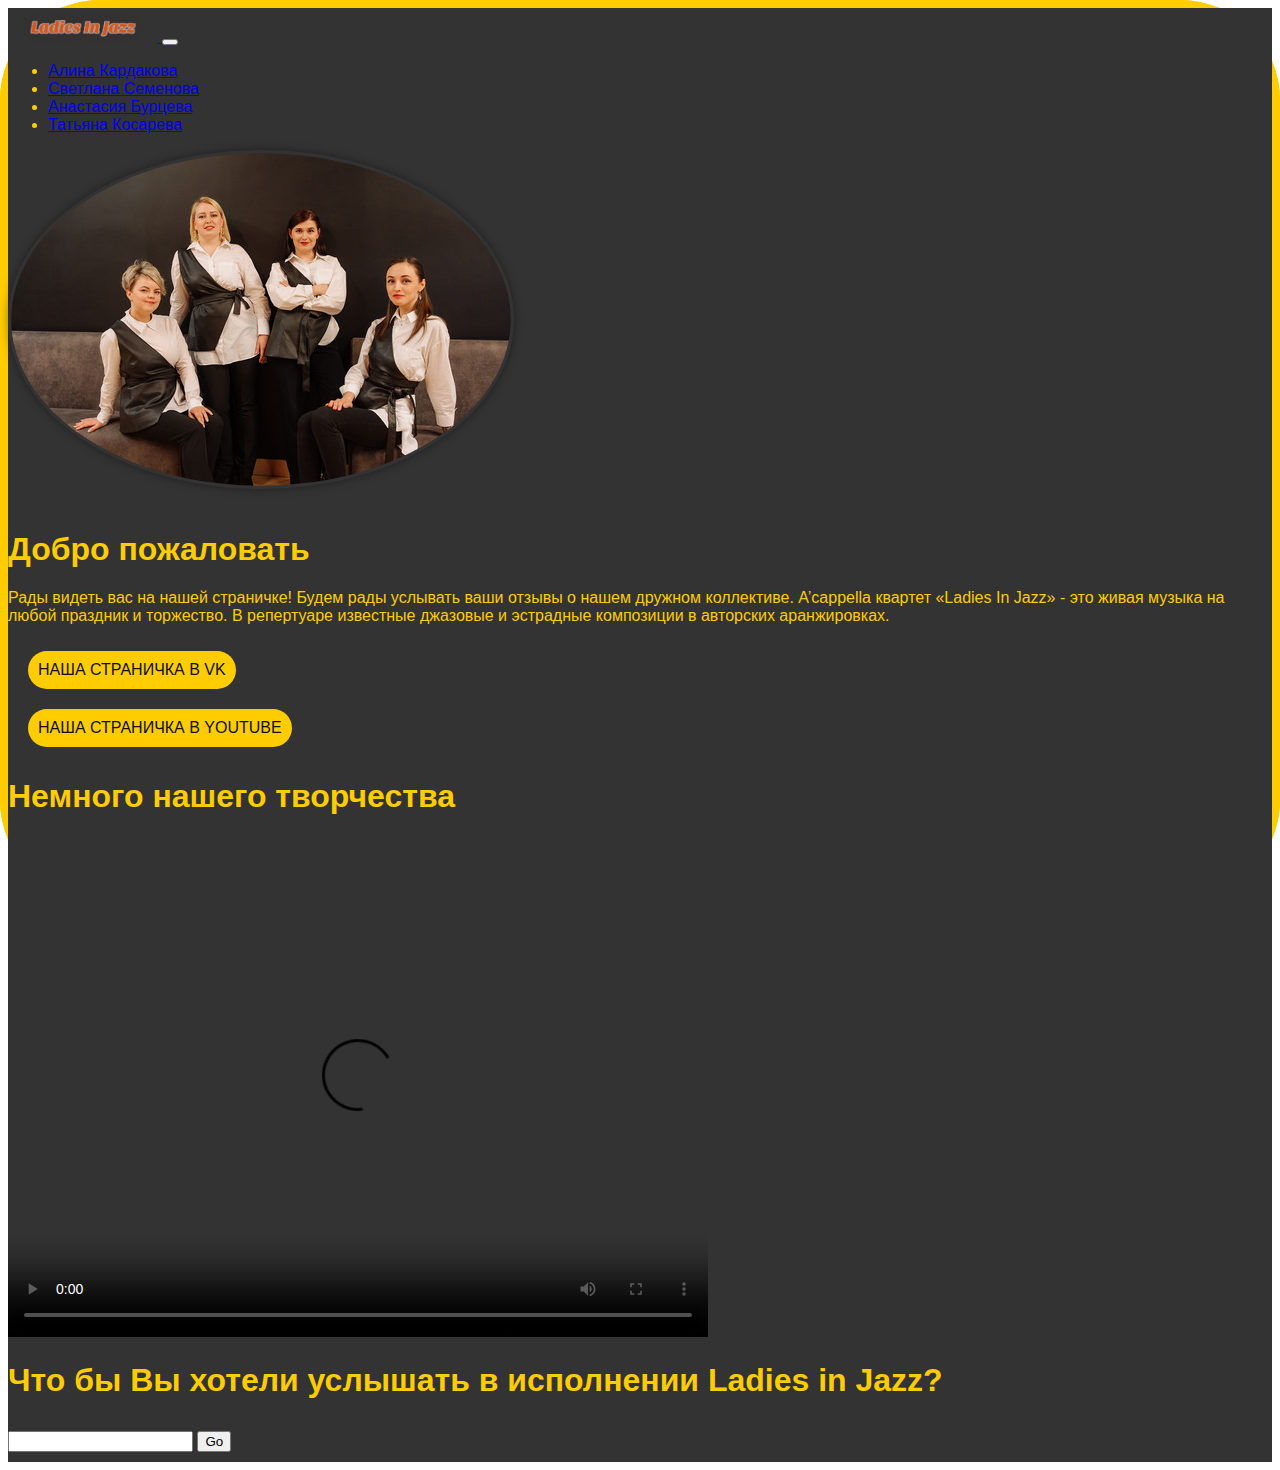
<file: index.html>
<!DOCTYPE html>
<html lang="en">
  <head>
    <meta charset="UTF-8" />
    <meta name="viewport" content="width=device-width, initial-scale=1.0" />
    <link
      href="https://cdn.jsdelivr.net/npm/bootstrap@5.0.2/dist/css/bootstrap.min.css"
      rel="stylesheet"
      integrity="sha384-EVSTQN3/azprG1Anm3QDgpJLIm9Nao0Yz1ztcQTwFspd3yD65VohhpuuCOmLASjC"
      crossorigin="anonymous"
    />
    <script
      src="https://cdn.jsdelivr.net/npm/bootstrap@5.0.2/dist/js/bootstrap.bundle.min.js"
      integrity="sha384-MrcW6ZMFYlzcLA8Nl+NtUVF0sA7MsXsP1UyJoMp4YLEuNSfAP+JcXn/tWtIaxVXM"
      crossorigin="anonymous"
    ></script>
    <link rel="stylesheet" href="style.css">
    <title"></title>
  </head>
  
  <body>
    <div class="a">
      <nav class="navbar navbar-expand-lg navbar-dark bg-dark">
        <div class="container">
          <a class="navbar-brand p-0" href="/HTML/index.html">
            <img src="src/Ladies In Jazz.png" alt="Ladies In Jazz" width="150" />
          </a>
          <button
            class="navbar-toggler"
            type="button"
            data-bs-toggle="collapse"
            data-bs-target="#navbarNav"
            aria-controls="navbarNav"
            aria-expanded="false"
            aria-label="Toggle navigation"
          >
            <span class="navbar-toggler-icon"></span>
          </button>
          <div class="collapse navbar-collapse" id="navbarNav">
            <ul class="navbar-nav">
              <li class="nav-item">
                <a
                  class="nav-link"
                  aria-current="page"
                  href="Алина Кардакова.html"
                  >Алина Кардакова</a
                >
              </li>
  
              <li class="nav-item">
                <a class="nav-link" href="Светлана Семенова.html"
                  >Светлана Семенова</a
                >
              </li>
              <li class="nav-item">
                <a class="nav-link" href="Анастасия Бурцева.html"
                  >Анастасия Бурцева</a
                >
              </li>
              <li class="nav-item">
                <a class="nav-link" href="Татьяна Косарева.html"
                  >Татьяна Косарева</a
                >
              </li>
            </ul>
          </div>
        </div>
      </nav>
      <div class="container text-center my-5">
        <div class="row">
          <div class="col-lg-6 mx-auto">
              <img class="TitulImg"
                src="src/314.JPG"
                alt="Ladies In Jazz"
              />
            <h1 class="fw-light">Добро пожаловать</h1>
            <p class="lead text-muted">
              Рады видеть вас на нашей страничке! Будем рады услывать
              ваши отзывы о нашем дружном коллективе. A’cappella квартет «Ladies
              In Jazz» - это живая музыка на любой праздник и торжество. В
              репертуаре известные джазовые и эстрадные композиции в авторских
              аранжировках.
            </p>
              <div class="link-container">
                <!-- btn link VK-->
                <div class="text-box">
                  <a href="https://vk.com/ladiesinjazz" 
                  target="_blank"
                  class="btn btn-white btn- animate">Наша страничка в VK
                </a>
                </div>
                  <!-- btn link yt-->
                <div class="text-box">
                    <a href="https://www.youtube.com/channel/UCDEBRg2QRDpjPkncBmLPCsQ/featured" 
                    target="_blank"
                    class="btn btn-white btn- animate">Наша страничка в YouTube
                  </a>
                </div>
              </div>

            

            <!--
            <div class="container">
              <div class="vk">
                <a
                  href="https://vk.com/ladiesinjazz"
                  target="_blank"
                  class="btn btn-primary"
                >
                  Наша группа в VK
                </a>
              </div>
              <div class="yt">
              <a
                href="https://www.youtube.com/channel/UCDEBRg2QRDpjPkncBmLPCsQ/featured"
                target="_blank"
                class="btn btn-secondary"
              >
                Наш YouTube Channel
              </a>
              </div>
              <div class="ig">
                <a
                  href="https://www.instagram.com/ladiesinjazz/"
                  target="_blank"
                  class="btn btn-primary"
                >
                  Наша страничка в IG
                </a>
              </div>
            </div>   -->
          </div>
        </div>
      </div>
      <!-- див c видео-->
      <div class="container text-center my-5"> 
        <h1>Немного нашего творчества</h1>
      <video width="700" height="500" controls="controls">
        <source
          src="src\Ladies In Jazz Mr. Sandman.mp4"
          type='video/ogg; codecs="theora, vorbis"'
        />
      </video>
      <!-- создаем див с input--> 
      <div>
        <div class = "container">          
          <h1 class='text-center'> Что бы Вы хотели услышать в исполнении Ladies in Jazz?  </h1>
          <input type="text" class="input-in" value="" /> <!--из inputa получаем всегда строку, решить никак нельзя, для работы с числами нужно нужно ставить + в скрипте-->
  
          <button class="inputButton">Go</button>
        </div>
        <div class="out"></div>
    </div>
      <script src="script.js"></script>
  </body>
</html>
</file>
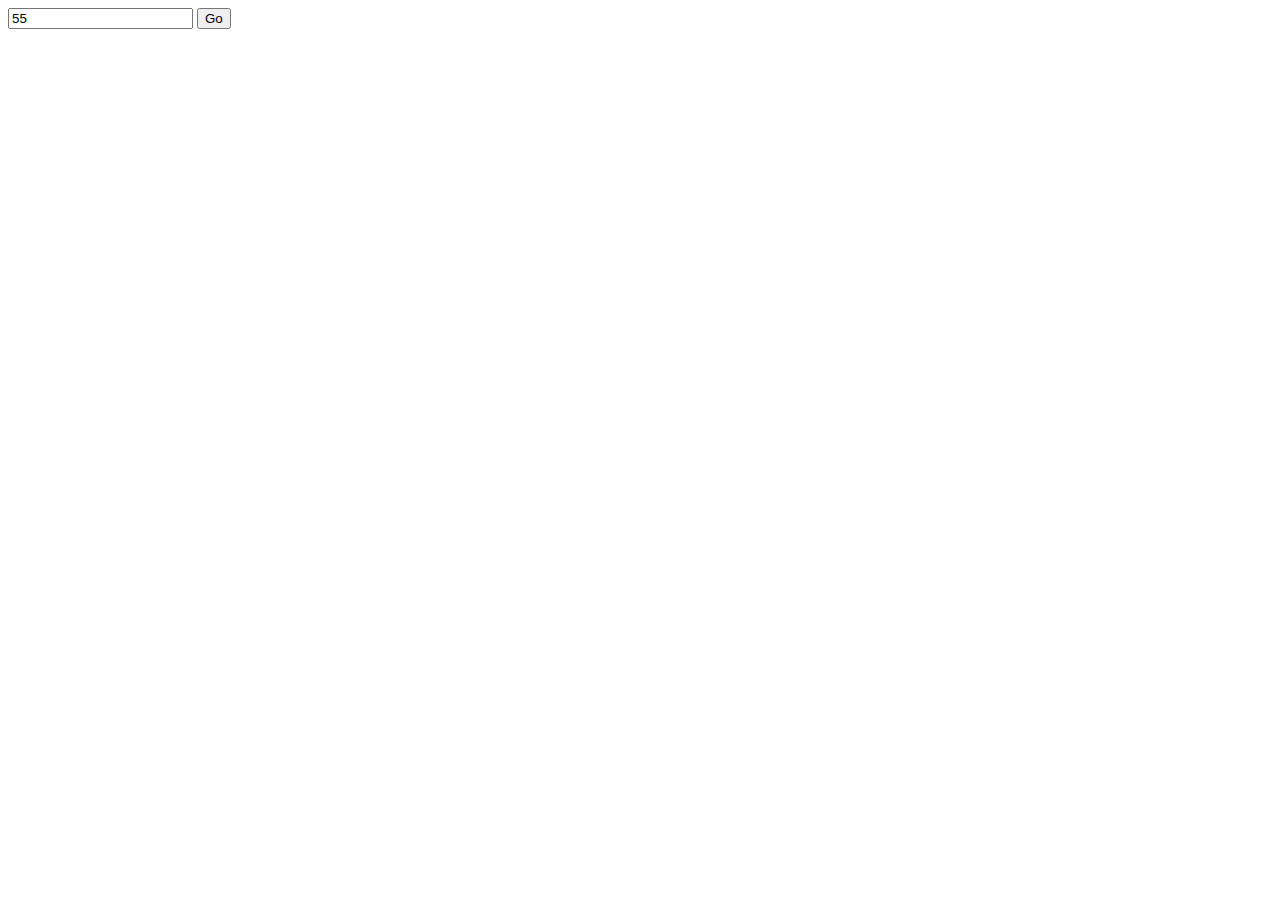
<file: input/index.html>
<!DOCTYPE html>
<html lang="en">
  <head>
    <meta charset="UTF-8" />
    <meta http-equiv="X-UA-Compatible" content="IE=edge" />
    <meta name="viewport" content="width=device-width, initial-scale=1.0" />
    <title>Document</title>
  </head>
  <body>
    <input type="text" class="input-in" value="55" />

    <button>Go</button>

    <script src="script.js"></script>
  </body>
</html>
</file>
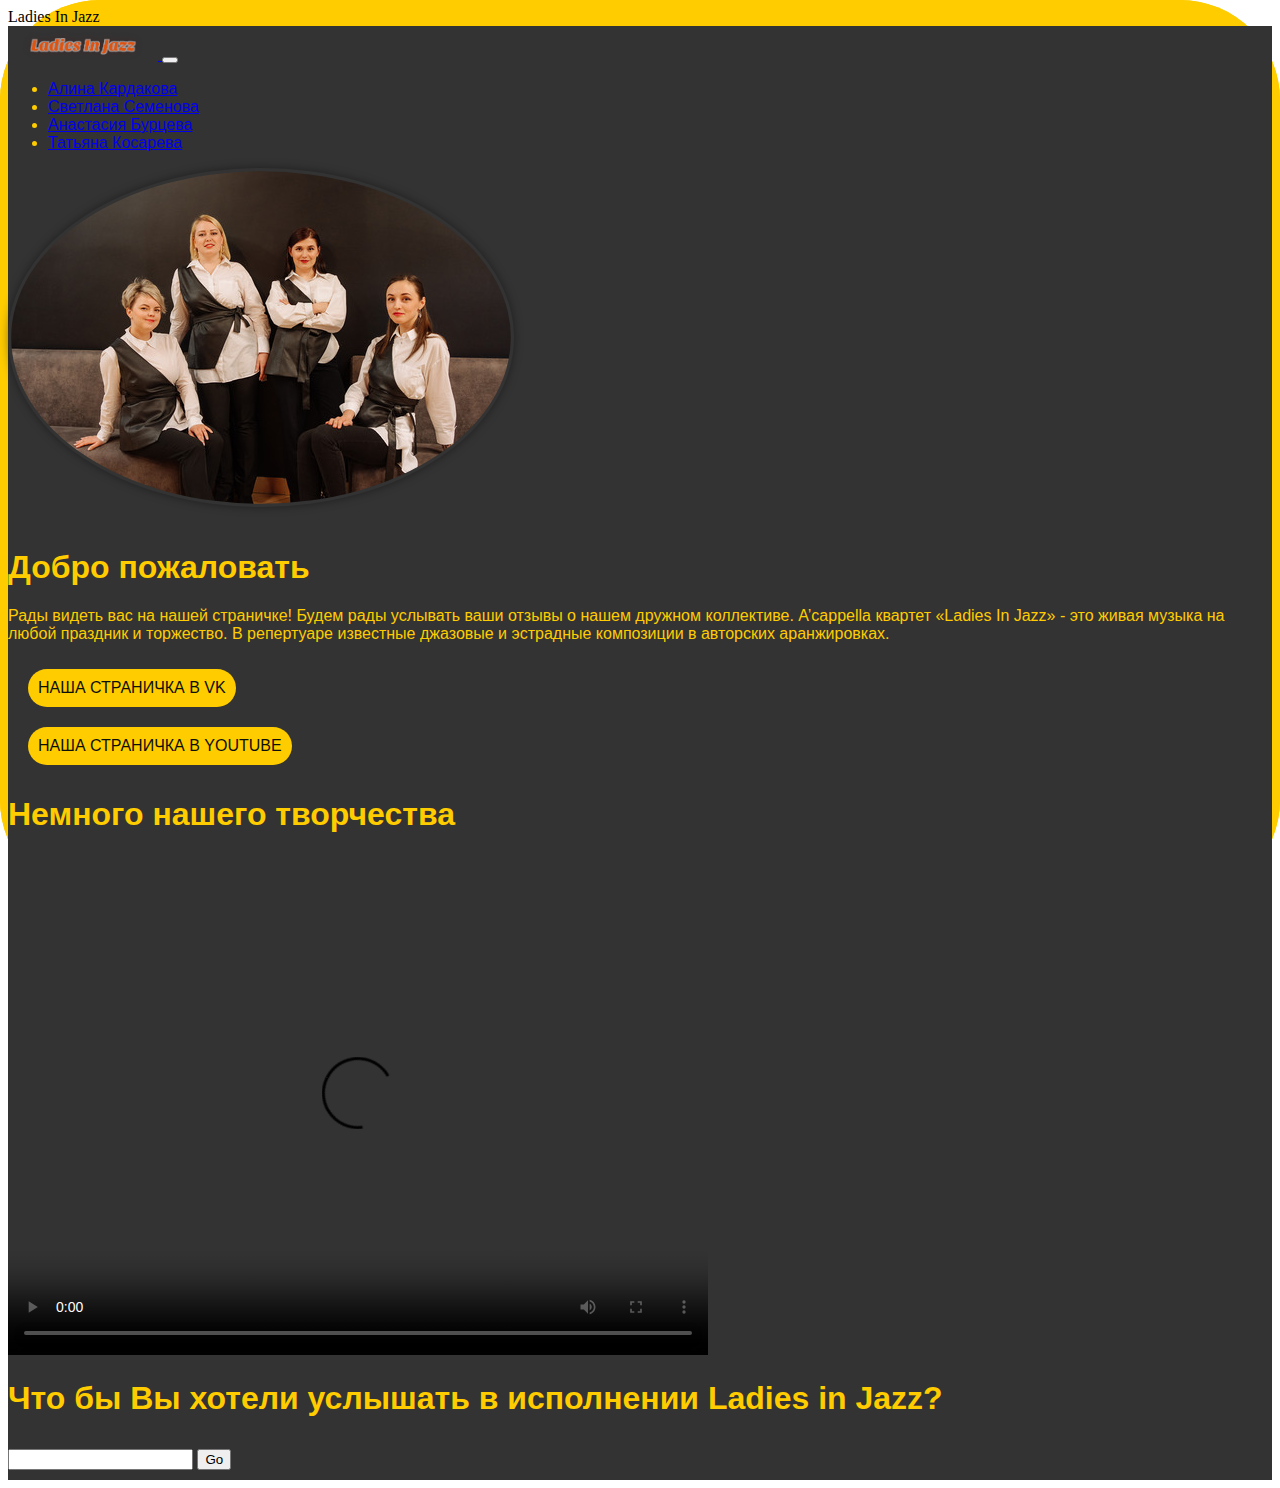
<file: index copy.html>
<!DOCTYPE html>
<html lang="en">
  <head>
    <meta charset="UTF-8" />
    <meta name="viewport" content="width=device-width, initial-scale=1.0" />
    <link
      href="https://cdn.jsdelivr.net/npm/bootstrap@5.0.2/dist/css/bootstrap.min.css"
      rel="stylesheet"
      integrity="sha384-EVSTQN3/azprG1Anm3QDgpJLIm9Nao0Yz1ztcQTwFspd3yD65VohhpuuCOmLASjC"
      crossorigin="anonymous"
    />
    <script
      src="https://cdn.jsdelivr.net/npm/bootstrap@5.0.2/dist/js/bootstrap.bundle.min.js"
      integrity="sha384-MrcW6ZMFYlzcLA8Nl+NtUVF0sA7MsXsP1UyJoMp4YLEuNSfAP+JcXn/tWtIaxVXM"
      crossorigin="anonymous"
    ></script>
    <link rel="stylesheet" href="style.css">
    <title">Ladies In Jazz</title>
  </head>
  
  <body>
    <div class="a">
      <nav class="navbar navbar-expand-lg navbar-dark bg-dark">
        <div class="container">
          <a class="navbar-brand p-0" href="/HTML/index.html">
            <img src="src/Ladies In Jazz.png" alt="Ladies In Jazz" width="150" />
          </a>
          <button
            class="navbar-toggler"
            type="button"
            data-bs-toggle="collapse"
            data-bs-target="#navbarNav"
            aria-controls="navbarNav"
            aria-expanded="false"
            aria-label="Toggle navigation"
          >
            <span class="navbar-toggler-icon"></span>
          </button>
          <div class="collapse navbar-collapse" id="navbarNav">
            <ul class="navbar-nav">
              <li class="nav-item">
                <a
                  class="nav-link"
                  aria-current="page"
                  href="Алина Кардакова.html"
                  >Алина Кардакова</a
                >
              </li>
  
              <li class="nav-item">
                <a class="nav-link" href="Светлана Семенова.html"
                  >Светлана Семенова</a
                >
              </li>
              <li class="nav-item">
                <a class="nav-link" href="Анастасия Бурцева.html"
                  >Анастасия Бурцева</a
                >
              </li>
              <li class="nav-item">
                <a class="nav-link" href="Татьяна Косарева.html"
                  >Татьяна Косарева</a
                >
              </li>
            </ul>
          </div>
        </div>
      </nav>
      <div class="container text-center my-5">
        <div class="row">
          <div class="col-lg-6 mx-auto">
              <img class="TitulImg"
                src="src/314.JPG"
                alt="Ladies In Jazz"
              />
            <h1 class="fw-light">Добро пожаловать</h1>
            <p class="lead text-muted">
              Рады видеть вас на нашей страничке! Будем рады услывать
              ваши отзывы о нашем дружном коллективе. A’cappella квартет «Ladies
              In Jazz» - это живая музыка на любой праздник и торжество. В
              репертуаре известные джазовые и эстрадные композиции в авторских
              аранжировках.
            </p>
              <div class="link-container">
                <!-- btn link VK-->
                <div class="text-box">
                  <a href="https://vk.com/ladiesinjazz" 
                  target="_blank"
                  class="btn btn-white btn- animate">Наша страничка в VK
                </a>
                </div>
                  <!-- btn link yt-->
                <div class="text-box">
                    <a href="https://www.youtube.com/channel/UCDEBRg2QRDpjPkncBmLPCsQ/featured" 
                    target="_blank"
                    class="btn btn-white btn- animate">Наша страничка в YouTube
                  </a>
                </div>
              </div>

            

            <!--
            <div class="container">
              <div class="vk">
                <a
                  href="https://vk.com/ladiesinjazz"
                  target="_blank"
                  class="btn btn-primary"
                >
                  Наша группа в VK
                </a>
              </div>
              <div class="yt">
              <a
                href="https://www.youtube.com/channel/UCDEBRg2QRDpjPkncBmLPCsQ/featured"
                target="_blank"
                class="btn btn-secondary"
              >
                Наш YouTube Channel
              </a>
              </div>
              <div class="ig">
                <a
                  href="https://www.instagram.com/ladiesinjazz/"
                  target="_blank"
                  class="btn btn-primary"
                >
                  Наша страничка в IG
                </a>
              </div>
            </div>   -->
          </div>
        </div>
      </div>
      <!-- див c видео-->
      <div class="container text-center my-5"> 
        <h1>Немного нашего творчества</h1>
      <video width="700" height="500" controls="controls">
        <source
          src="src\Ladies In Jazz Mr. Sandman.mp4"
          type='video/ogg; codecs="theora, vorbis"'
        />
      </video>
      <!-- создаем див с input--> 
      <div>
        <div class = "container">          
          <h1 class='text-center'> Что бы Вы хотели услышать в исполнении Ladies in Jazz?  </h1>
          <input type="text" class="input-in" value="" /> <!--из inputa получаем всегда строку, решить никак нельзя, для работы с числами нужно нужно ставить + в скрипте-->
  
          <button class="inputButton">Go</button>
        </div>
        <div class="out"></div>
    </div>
      <script src="script.js"></script>
  </body>
</html>
</file>
<file: style.css>
.a {
  background-color: #333;
  color: #fc0;
  font-family: "Gill Sans", "Gill Sans MT", Calibri, "Trebuchet MS", sans-serif;
  font-size: medium;
}

.TitulImg {
  width: 60;
  border-radius: 60%;
  box-shadow: 0 0 10px rgba(0, 0, 0, 0.4);
  padding: 0.2em;
  margin-bottom: 1em;
}


.link-container {
    display: inline-block;
    margin-left: 10px;
    margin-right: 10px;
}
.inputButton {
    margin-top: 10px;
    margin-bottom: 10px;
}


/* Красивая кнопочка */
.btn:link,
.btn:visited {
    text-transform: uppercase;
    text-decoration: none;
    padding: 10px 10px;
    display: inline-block;
    border-radius: 100px;
    transition: all .2s;
    margin: 10px;

}

.btn:hover {
    transform: translateY(-3px);
    box-shadow: 0 10px 20px rgba(0, 0, 0, 0.2);
}

.btn:active {
    transform: translateY(-1px);
    box-shadow: 0 5px 10px rgba(0, 0, 0, 0.2);
}

.btn-white {
    background-color: #fc0;
    color: #0d1008;
}

.btn::after {
    content: "";
    display: inline-block;
    height: 100%;
    width: 100%;
    border-radius: 100px;
    position: absolute;
    top: 0;
    left: 0;
    z-index: -1;
    transition: all .4s;
}

.btn-white::after {
    background-color: #fc0;
}

.btn:hover::after {
    transform: scaleX(1.2) scaleY(1.6);
    opacity: 0;
}

.btn-animated {
    animation: moveInBottom 5s ease-out;
    animation-fill-mode: backwards;
}

@keyframes moveInBottom {
    0% {
        opacity: 0;
        transform: translateY(30px);
    }

    100% {
        opacity: 1;
        transform: translateY(0px);
    }
}
</file>
